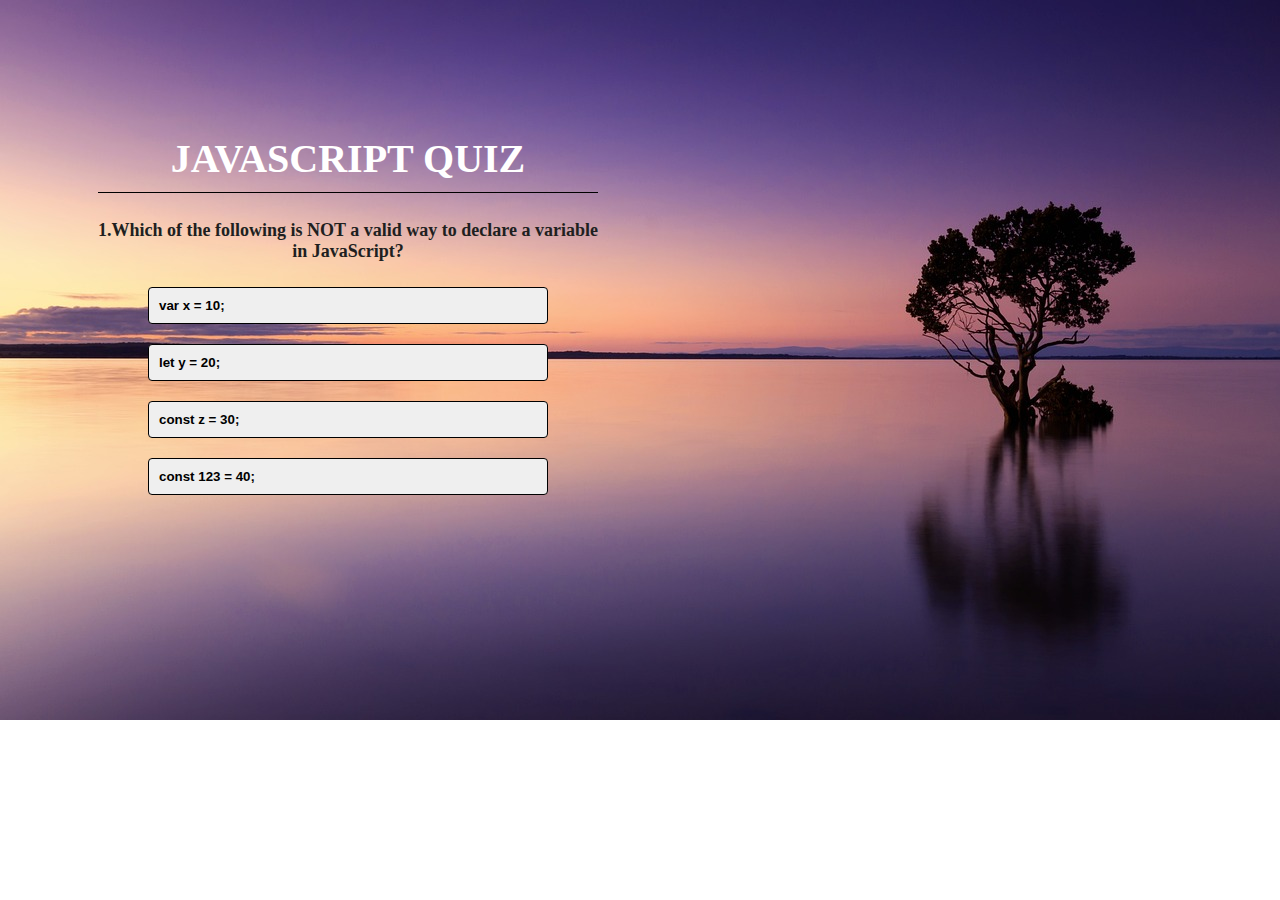
<file: JavaScript Quiz/index.html>
<!DOCTYPE html>
<html lang="en">
<head>
    <meta charset="UTF-8">
    <meta name="viewport" content="width=device-width, initial-scale=1.0">
    <title>Quiz App</title>
    <link rel="stylesheet" href="styles.css">
</head>
<body>
    <div class="box">
        <h1>JAVASCRIPT QUIZ</h1>
        <div class="quiz">
            <h2 id="question">Question</h2>
            <div id="answer-buttons">
                <button class="btn">Answer1</button>
                <button class="btn">Answer2</button>
                <button class="btn">Answer3</button>
                <button class="btn">Answer4</button>
            </div>
            <button id="next-btn">Next</button>
        </div>
    </div>
    <script src="index.js"></script>
</body>
</html>
</file>
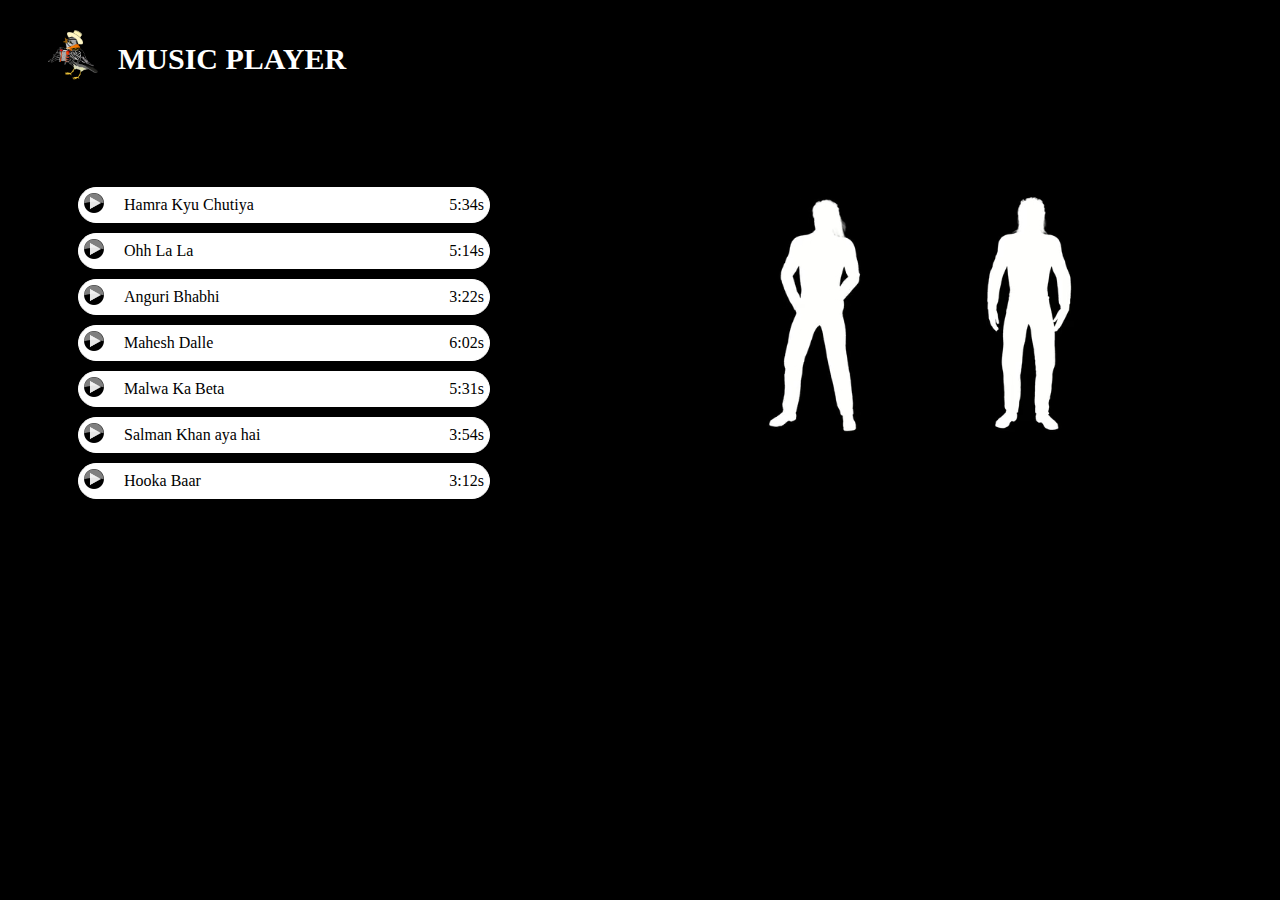
<file: Music-Player/index.html>
<!DOCTYPE html>
<html lang="en">

<head>
    <meta charset="UTF-8">
    <meta name="viewport" content="width=device-width, initial-scale=1.0">
    <title>Music Player</title>
    <link rel="stylesheet" href="styles.css">
</head>

<body>
    <nav>
        <ul>
            <li class="img"><img src="./pic.png"></li>
            <li>MUSIC PLAYER</li>
        </ul>
    </nav>


    <section>
        <div class="section">
            <div class="left">
                <div class="song1">
                    <div class="play">
                        <img class="playPauseIcon playIcon" src="./play.png" alt="Play">
                        <img class="playPauseIcon pauseIcon" src="./pause.png" alt="Pause" style="display: none;">
                    </div>
                    <div class="song">Hamra Kyu Chutiya</div>
                    <div class="time">5:34s</div>
                </div>
                
                
                
                <div class="song1">
                    <div class="play">
                        <img class="playPauseIcon playIcon" src="./play.png" alt="Play">
                        <img class="playPauseIcon pauseIcon" src="./pause.png" alt="Pause" style="display: none;">
                    </div>
                    <div class="song">Ohh La La</div>
                    <div class="time">5:14s</div>
                </div>
                
                <div class="song1">
                    <div class="play">
                        <img class="playPauseIcon playIcon" src="./play.png" alt="Play">
                        <img class="playPauseIcon pauseIcon" src="./pause.png" alt="Pause" style="display: none;">
                    </div>
                    <div class="song">Anguri Bhabhi</div>
                    <div class="time">3:22s</div>
                </div>
                
                <div class="song1">
                    <div class="play">
                        <img class="playPauseIcon playIcon" src="./play.png" alt="Play">
                        <img class="playPauseIcon pauseIcon" src="./pause.png" alt="Pause" style="display: none;">
                    </div>
                    <div class="song">Mahesh Dalle</div>
                    <div class="time">6:02s</div>
                </div>
                
                <div class="song1">
                    <div class="play">
                        <img class="playPauseIcon playIcon" src="./play.png" alt="Play">
                        <img class="playPauseIcon pauseIcon" src="./pause.png" alt="Pause" style="display: none;">
                    </div>
                    <div class="song">Malwa Ka Beta</div>
                    <div class="time">5:31s</div>
                </div>
                
                <div class="song1">
                    <div class="play">
                        <img class="playPauseIcon playIcon" src="./play.png" alt="Play">
                        <img class="playPauseIcon pauseIcon" src="./pause.png" alt="Pause" style="display: none;">
                    </div>
                    <div class="song">Salman Khan aya hai</div>
                    <div class="time">3:54s</div>
                </div>
                
                <div class="song1">
                    <div class="play">
                        <img class="playPauseIcon playIcon" src="./play.png" alt="Play">
                        <img class="playPauseIcon pauseIcon" src="./pause.png" alt="Pause" style="display: none;">
                    </div>
                    <div class="song">Hooka Baar</div>
                    <div class="time">3:12s</div>
                </div>
                

                
            </div>
            <div class="right">
                <video loop muted autoplay>
                    <source src="./images/men_-_75883 (540p).mp4" type="video/mp4">
                </video>
            </div>
        </div>
    </section>

    <script src="index.js"></script>
</body>

</html>
</file>
<file: JavaScript Quiz/styles.css>
body{
    background-image: url(./sunset-g57f70117e_1280.jpg);
    background-repeat:no-repeat;
    background-size: cover;
}
.box{
    max-width: 500px;
    max-height:500px ;
    color:white;
    text-align: center;
    padding:90px;
}

.box h1{
    border-bottom: 1px solid black;
    padding:10px;
    font-size: 40px;
}
.quiz h2{
    font-size: 18px;
    font-weight:bolder;
    color: rgb(32, 31, 31);
}

.btn{
    width:80%;
    border: 1px solid black;
    text-align: left;
    padding:10px;
    margin:10px 0;
    text-align: left;
    border-radius: 4px;
    cursor: pointer;
    transition:all 0.3s;
    font-weight: bolder;

}
.btn:hover:not([disabled]){
    background-color: pink;

}
.btn.disabled{
    cursor:no-drop;
}
#next-btn{
    width:150px;
    margin: 20px auto 0;
    border-radius: 4px;
    cursor: pointer;
    border:0;
    font-weight: 500px;
    padding:10px;
    transition: 0.3s;
    display: none;
}

.correct{
    background: #9aeabc;
}

.incorrect{
    background:#ff9393;
}

@media (max-width:575px){
    .box{
        padding:0px;
    }
}
</file>
<file: Music-Player/styles.css>
body{
    background-color: black;
}

nav ul{
    list-style-type: none;
    display:flex;
    justify-content: left;
    align-items: center;
    flex-direction: row;
    color:white;
    font-weight: bold;
    gap:20px;
    font-size: 30px;
}
.img img{
    height:50px;
    width:50px;
}

.section{
    display:flex;
    flex-direction: row;
    justify-content: space-between;
    color: white;
}

.left{
    padding:60px;
}

.right video{
    width:700px;
}
.song1{
    display: flex;
    flex-direction: row;
    align-items: center;
    justify-content: space-between;
    border: 1px solid white;
    border-radius: 20px;
    background-color: white;
    width: 400px;
    padding: 5px;
    margin: 10px;
}
.song{
    color:black;
    flex: 1; /* Let the song title take up the remaining space */
    color: black;
    margin: 0 10px; /* Adjust this margin as needed */
    
}
.time{
    color:black;
    margin-left: 10px;
}
.play img{
    width: 20px;
    height: 20px;
    margin-right: 10px; /* Adjust this margin as needed */
}

@media (min-width:135px) and (max-width:1000px){
    .right video{
        display:none;
    }
}

@media(max-width:139px){
    .song1{
        width:200px;
    }
}


.click-pause{
    display: none;
}
</file>
